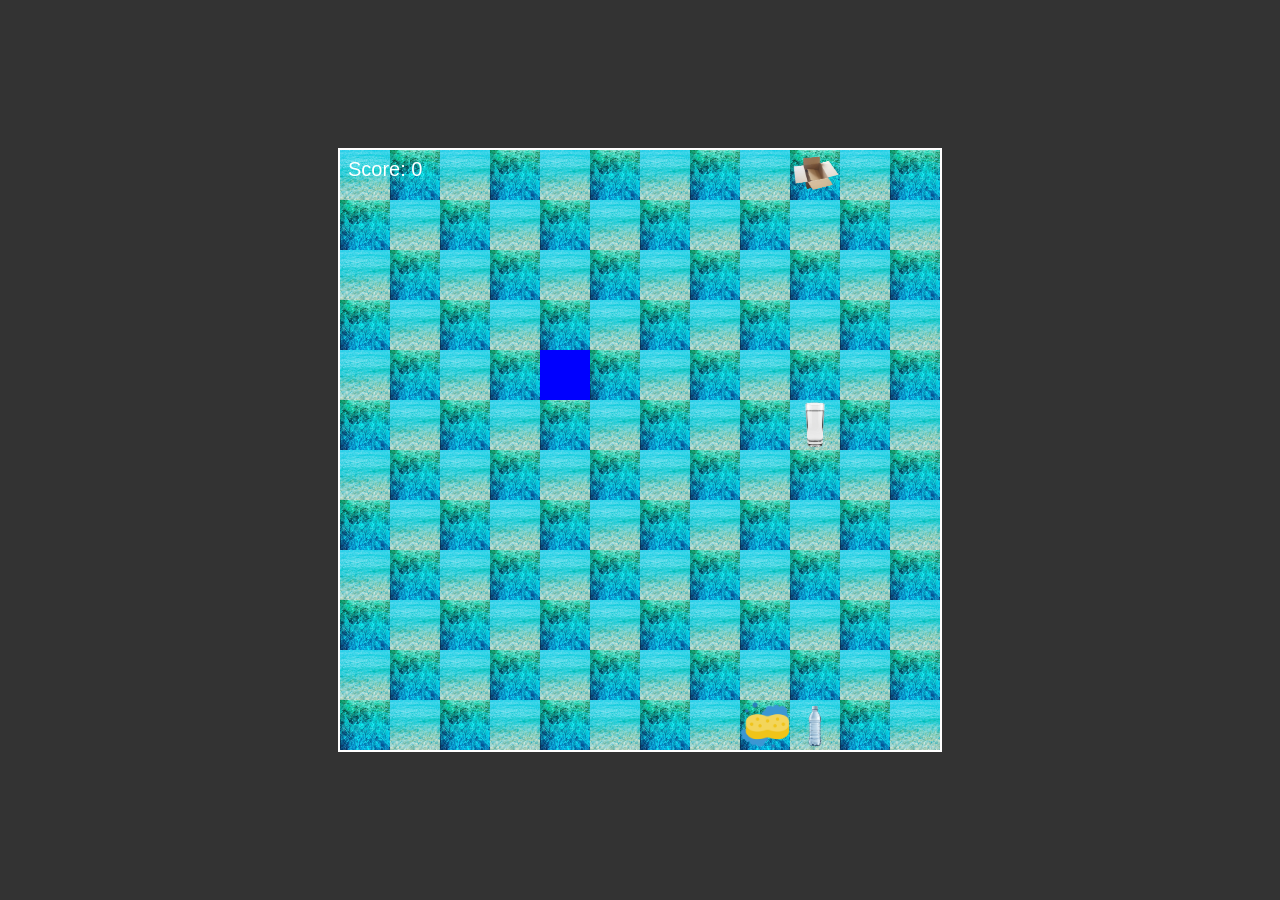
<file: index.html>
<!DOCTYPE html>
<html lang="en">
<head>
    <meta charset="UTF-8">
    <meta name="viewport" content="width=device-width, initial-scale=1.0">
    <title>Snake Game</title>
    <link rel="stylesheet" href="style.css">
</head>
<body>
    <div class="game-container">
        <canvas id="gameCanvas"></canvas>
        <div class="score">Score: <span id="score">0</span></div>
    </div>
    <script src="Script.js"></script>
</body>
</html>
</file>
<file: style.css>
body {
    margin: 0;
    display: flex;
    justify-content: center;
    align-items: center;
    height: 100vh;
    background-color: #333;
    font-family: Arial, sans-serif;
    color: white;
}

.game-container {
    position: relative;
}

canvas {
    border: 2px solid white;
    background-color: #000;
    display: block;
}

.score {
    position: absolute;
    top: 10px;
    left: 10px;
    font-size: 20px;
}

canvas {
    border: 2px solid white;
    background-color: #001f3f; /* Bleu profond */
    display: block;
}
</file>
